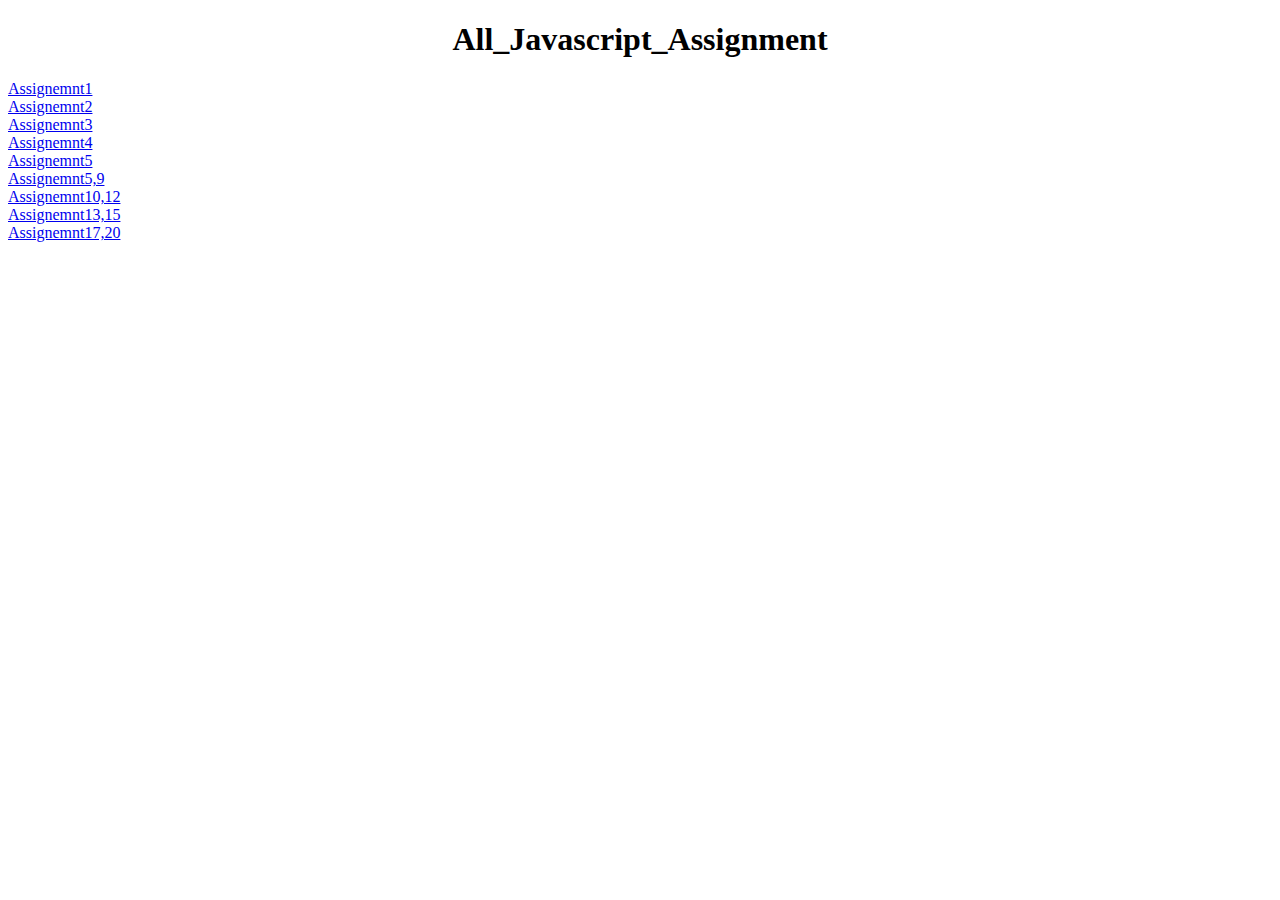
<file: index.html>
<!DOCTYPE html>
<html lang="en">
  <head>
    <meta charset="UTF-8" />
    <meta name="viewport" content="width=device-width, initial-scale=1.0" />
    <title>All Assignemnt</title>
  </head>
  <body>
    <center>
        <h1>All_Javascript_Assignment</h1>
    </center>
    <div>
      <a href="./Smit_Javascript_Assignment/Asignment 1/index.html" target="_blank"
        >Assignemnt1</a
      >
    </div>
    <div>
      <a href="./Smit_Javascript_Assignment/Assignment 2/index.html" target="_blank"
        >Assignemnt2</a
      >
    </div>
    <div>
      <a href="./Smit_Javascript_Assignment/Assignment 3/index.html" target="_blank"
        >Assignemnt3</a
      >
    </div>
    <div>
      <a href="./Smit_Javascript_Assignment/Assignment 4/index.html" target="_blank"
        >Assignemnt4</a
      >
    </div>
    <div>
      <a href="./Smit_Javascript_Assignment/Assignment 5/index.html" target="_blank"
        >Assignemnt5</a
      >
    </div>
    <div>
      <a href="./Smit_Javascript_Assignment/Asssignment 5,9/index.html" target="_blank"
        >Assignemnt5,9</a
      >
    </div>
    <div>
      <a href="./Smit_Javascript_Assignment/Assignment 11,12/index.html" target="_blank"
        >Assignemnt10,12</a
      >
    </div>
    <div>
      <a href="./Smit_Javascript_Assignment/Array-Assignment-13,15/index.html" target="_blank"
        >Assignemnt13,15</a
      >
    </div>
    <div>
      <a href="./Smit_Javascript_Assignment/Array _loops_17_20/index.html" target="_blank"
        >Assignemnt17,20</a
      >
    </div>
  </body>
</html>
</file>
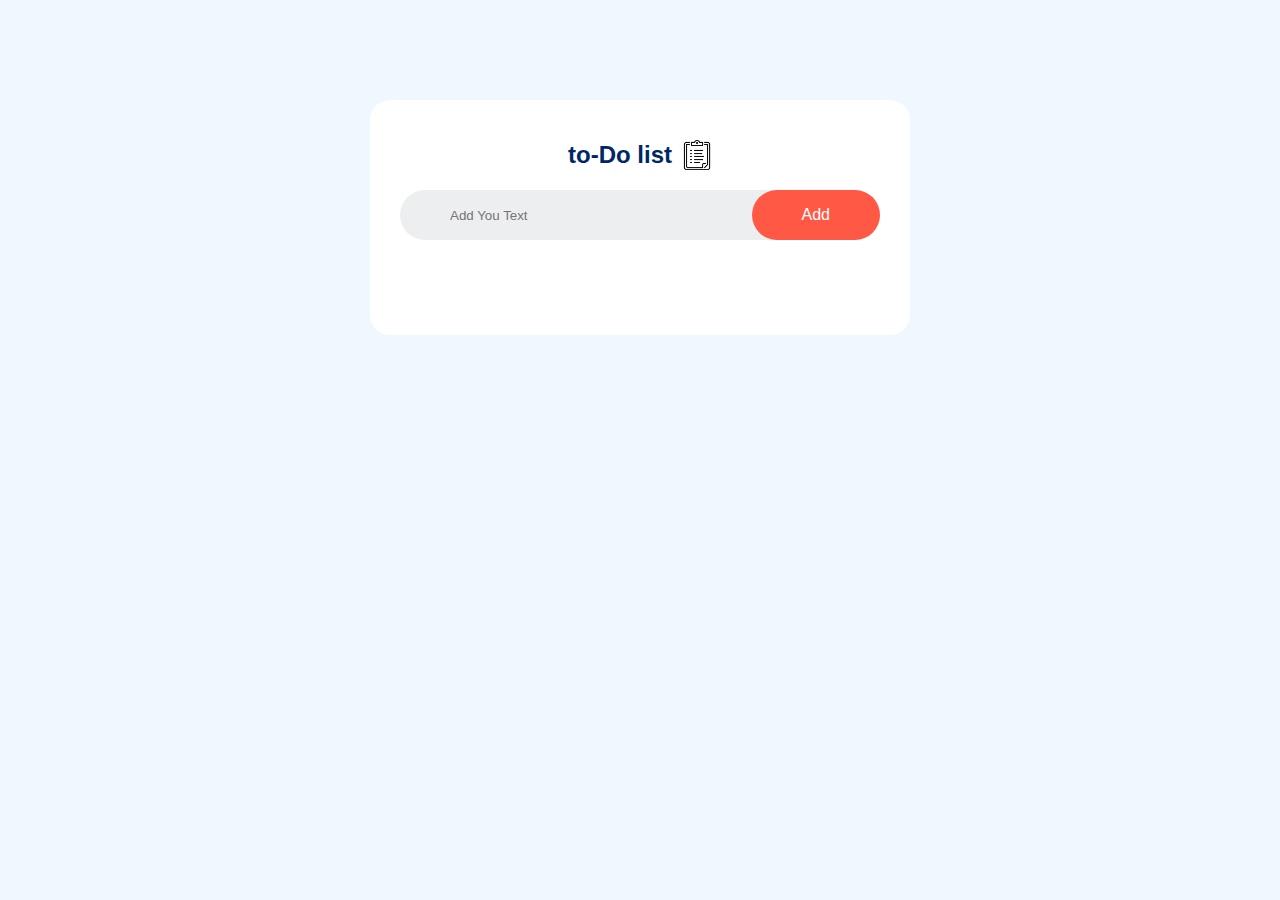
<file: Todo_list/index.html>
<!DOCTYPE html>
<html lang="en">
<head>
    <meta charset="UTF-8">
    <meta name="viewport" content="width=device-width, initial-scale=1.0">
    <title>Document</title>
    <link rel="stylesheet" href="style.css">
</head>
<body>
    <div class="container">
<div class="to_do_list">
    <h2>to-Do list     <img src="./assets/1291737_notepad_survey_todo_user survey_icon.png" alt="">
 </h2>
 <div class="row">
<input type="text" id="input_box" placeholder="Add You Text">
<button onclick="addTask()">Add</button>
 </div>
    <ul id="list_container">
        <!-- <li class="checked">Task 1</li>
        <li>Task 2</li>
        <li>Task 3</li> -->
    </ul>
 
</div>
    </div>
    <script src="app.js"></script>
</body>
</html>
</file>
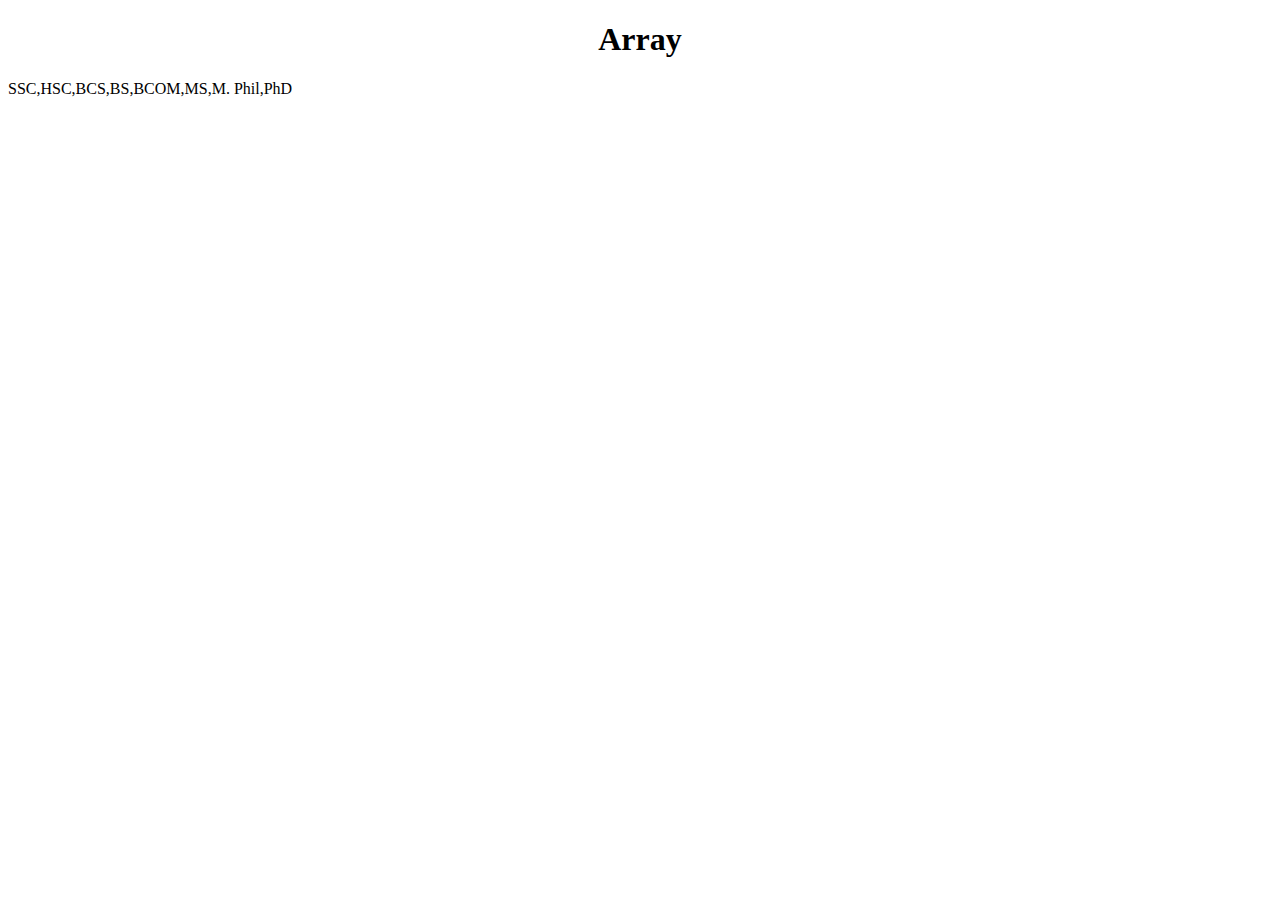
<file: Smit_Javascript_Assignment/Array-Assignment-13,15/index.html>
<!DOCTYPE html>
<html lang="en">
<head>
    <meta charset="UTF-8">
    <meta name="viewport" content="width=device-width, initial-scale=1.0">
    <title>Array</title>
</head>
<body>
<center>
    <h1>Array</h1>

</center>
<script src="./app.js"></script>
</body>
</html>
</file>
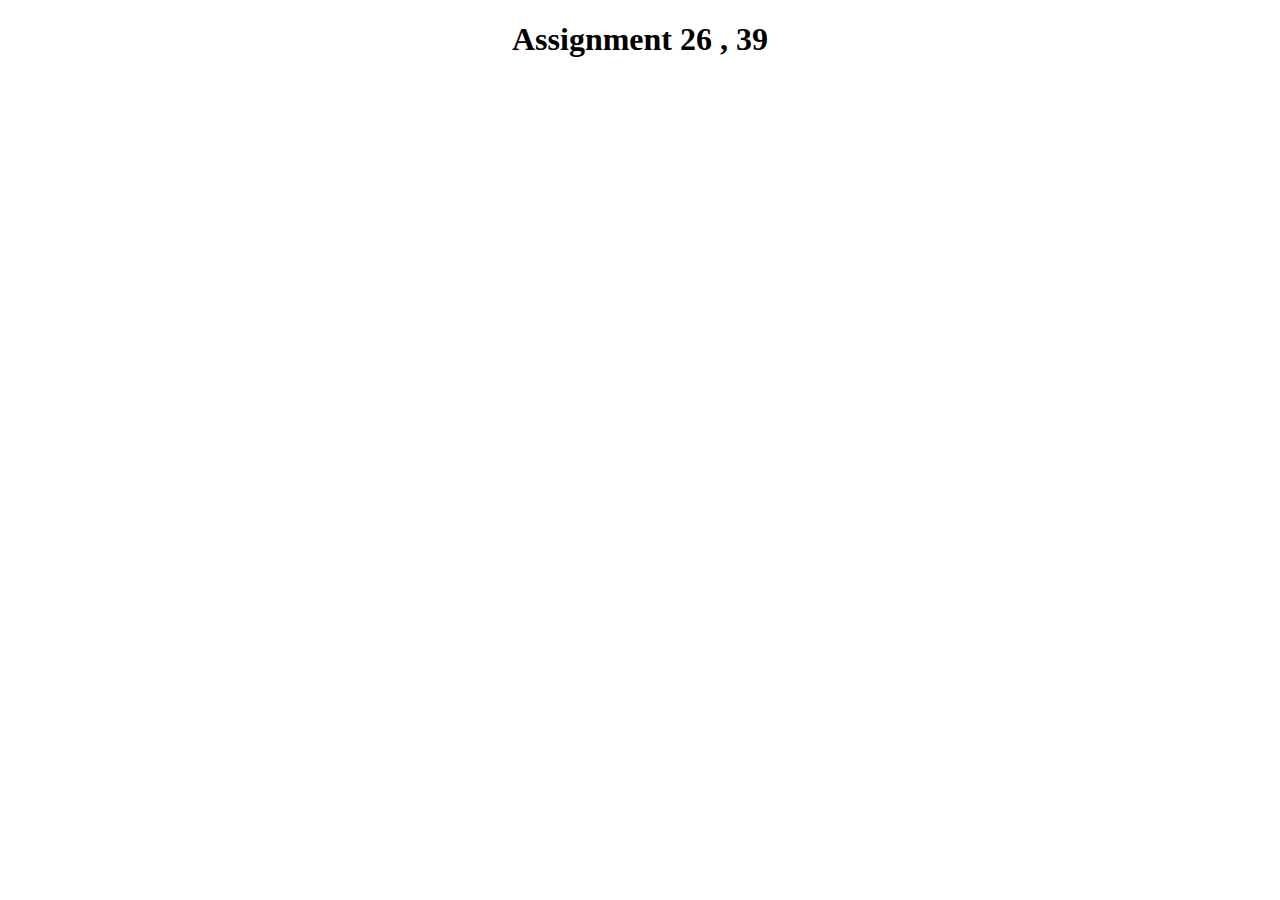
<file: Smit_Javascript_Assignment/Assignement 26,30/index.html>
<!DOCTYPE html>
<html lang="en">
<head>
    <meta charset="UTF-8">
    <meta name="viewport" content="width=device-width, initial-scale=1.0">
    <title>Document</title>
</head>
<body>
<center>
    <h1>Assignment 26 , 39</h1>
</center>
    <script src="./app.js"></script>
</body>
</html>
</file>
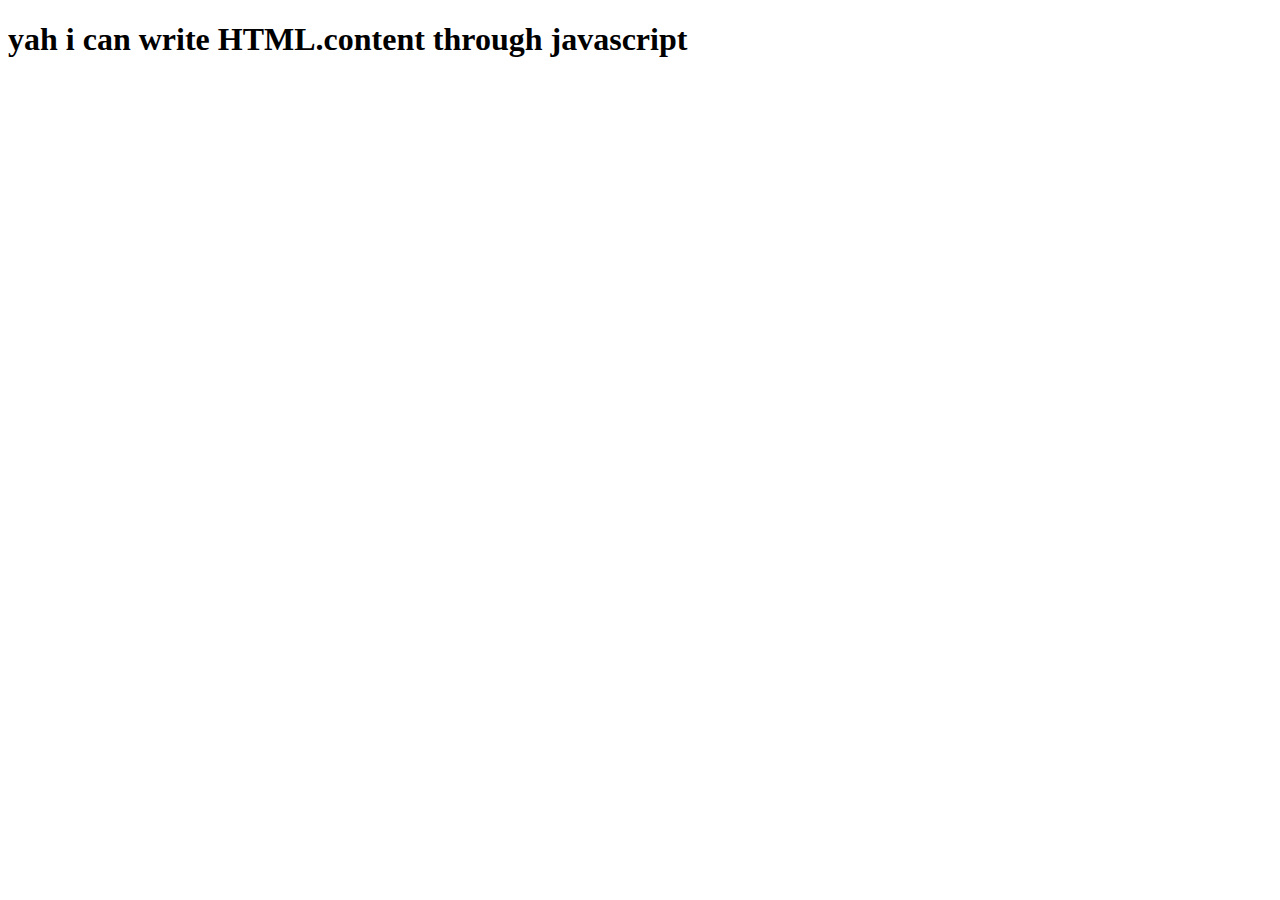
<file: Smit_Javascript_Assignment/Assignment 2/index.html>
<!DOCTYPE html>
<html lang="en">
<head>
    <meta charset="UTF-8">
    <meta name="viewport" content="width=device-width, initial-scale=1.0">
    <title>Document</title>
</head>
<body>
    <!-- <h1>String variable</h1> -->
    <script src="./app.js"></script>
</body>
</html>
</file>
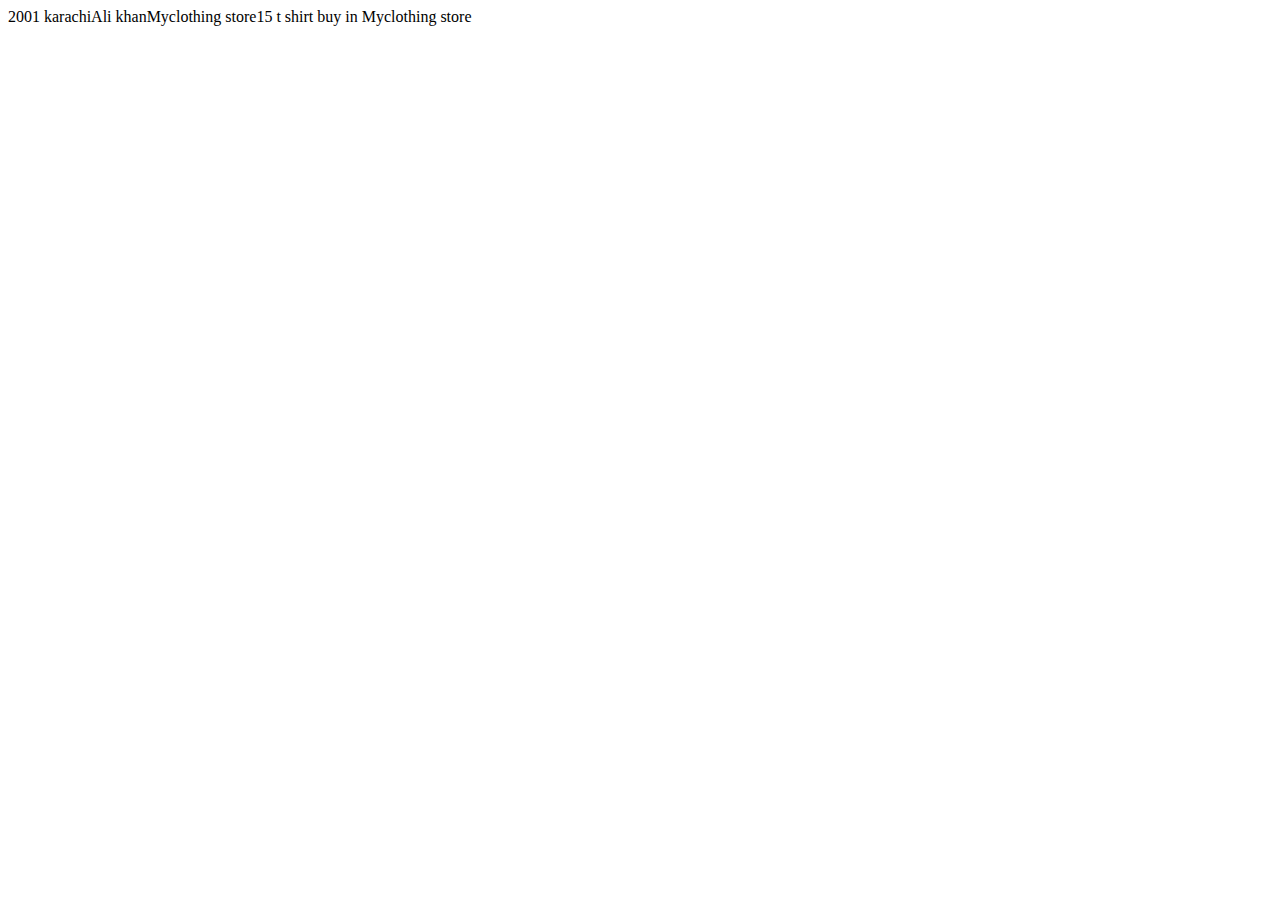
<file: Smit_Javascript_Assignment/Assignment 3/index.html>
<!DOCTYPE html>
<html lang="en">
<head>
    <meta charset="UTF-8">
    <meta name="viewport" content="width=device-width, initial-scale=1.0">
    <title>variable for number</title>
</head>
<body>
    <script src="./app.js"></script>
</body>
</html>
</file>
<file: Todo_list/style.css>
*{
    margin: 0;
    padding: 0;
    box-sizing: border-box;
    font-family: sans-serif;
}
.container{
    width: 100%;
    min-height: 100vh;
    background-color: aliceblue;
    padding: 100px;
}
.to_do_list{
    width: 100%;
    max-width: 540px;
    background: #ffff;
    padding: 40px 30px 70px;
    margin:  auto ;
    border-radius: 20px;
}
.to_do_list h2 {
    display: flex;
    justify-content: center;
    align-items: center;
    margin-bottom: 20px;
    color: #002765;
}
.to_do_list img {
    width: 30px;
    margin-left: 10px;
}
.row{
    display: flex;
    align-items: center;
    justify-content: space-between;
    background: #edeef0;
    padding-left: 30px;
    border-radius: 30px;
    margin-bottom: 25px;
}
.row input{
    flex: 1;
    border: none;
    outline: none;
    background: transparent;
    padding:  16px 20px;
    font-weight: 100;
}
button{
      border: none;
    outline: none;
    padding: 16px 50px;
    border-radius: 40px;
    font-size: 16px;
    cursor: pointer;
    background: #ff5945;
    color: #fff;
}
ul li{
    list-style: none;
    font-size: 17px;
    padding: 12px 8px 12px 50px;
    user-select: none;
    cursor: pointer;
    position: relative;
}
ul li::before{
    content: "";
    position: absolute;
    height: 28px;
    width: 28px;
    border-radius: 50%;
    background-image: url(./assets/radio.png);
    background-position: center;
    background-size: cover;
    left: 8px;
    top: 9px;
}
ul li.checked{
    text-decoration: line-through;
    color: #555;
}
ul li.checked::before{
    background-image: url(./assets/checked.png);

}
ul li span{
    right: 0;
    width: 40px;
    height: 40px;
    font-size: 22px;
    color: #555;
    position: absolute;
    line-height: 40px;
    text-align: center;
    border-radius: 50%;
}
ul li span:hover{
    background: #edeef0;
}
</file>
